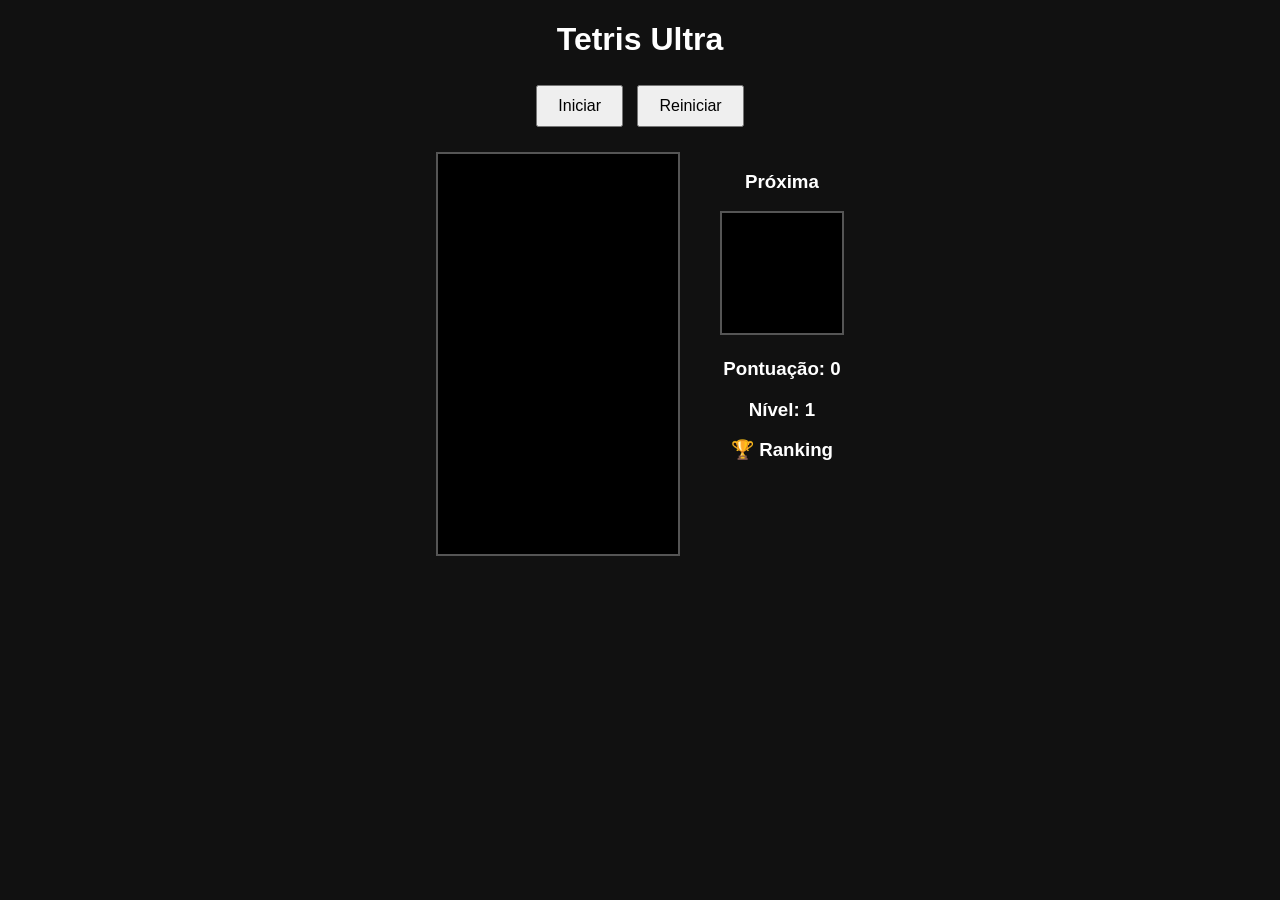
<file: index.html>
<!DOCTYPE html>
<html lang="pt-br">

<head>

    <meta charset="UTF-8">

    <title>Tetris Ultra</title>

    <link rel="stylesheet" href="style.css">

</head>

<body>

    <h1>Tetris Ultra</h1>

    <div class="menu">

        <button id="startBtn">Iniciar</button>

        <button id="restartBtn">Reiniciar</button>

    </div>

    <div class="container">

        <canvas id="tetris" width="240" height="400"></canvas>

        <div class="side-panel">

            <h3>Próxima</h3>

            <canvas id="preview" width="120" height="120"></canvas>

            <h3>Pontuação: <span id="score">0</span></h3>

            <h3>Nível: <span id="level">1</span></h3>

            <h3>🏆 Ranking</h3>

            <ol id="rankingList"></ol>

        </div>

    </div>

    <div id="gameOverScreen" class="gameover hidden">

        <div class="gameover-box">

            <h2>GAME OVER</h2>

            <p>Pontuação: <span id="finalScore">0</span></p>

            <div id="newRecord" class="hidden">

                <p>🏆 Novo Recorde!</p>

                <input id="playerNameInput" placeholder="Digite seu nome">

                <br>

                <button id="saveScoreBtn">Salvar Pontuação</button>

            </div>

            <br>

            <button id="restartGameBtn">Jogar Novamente</button>

        </div>

    </div>

    <script type="module" src="js/main.js"></script>

</body>

</html>
</file>
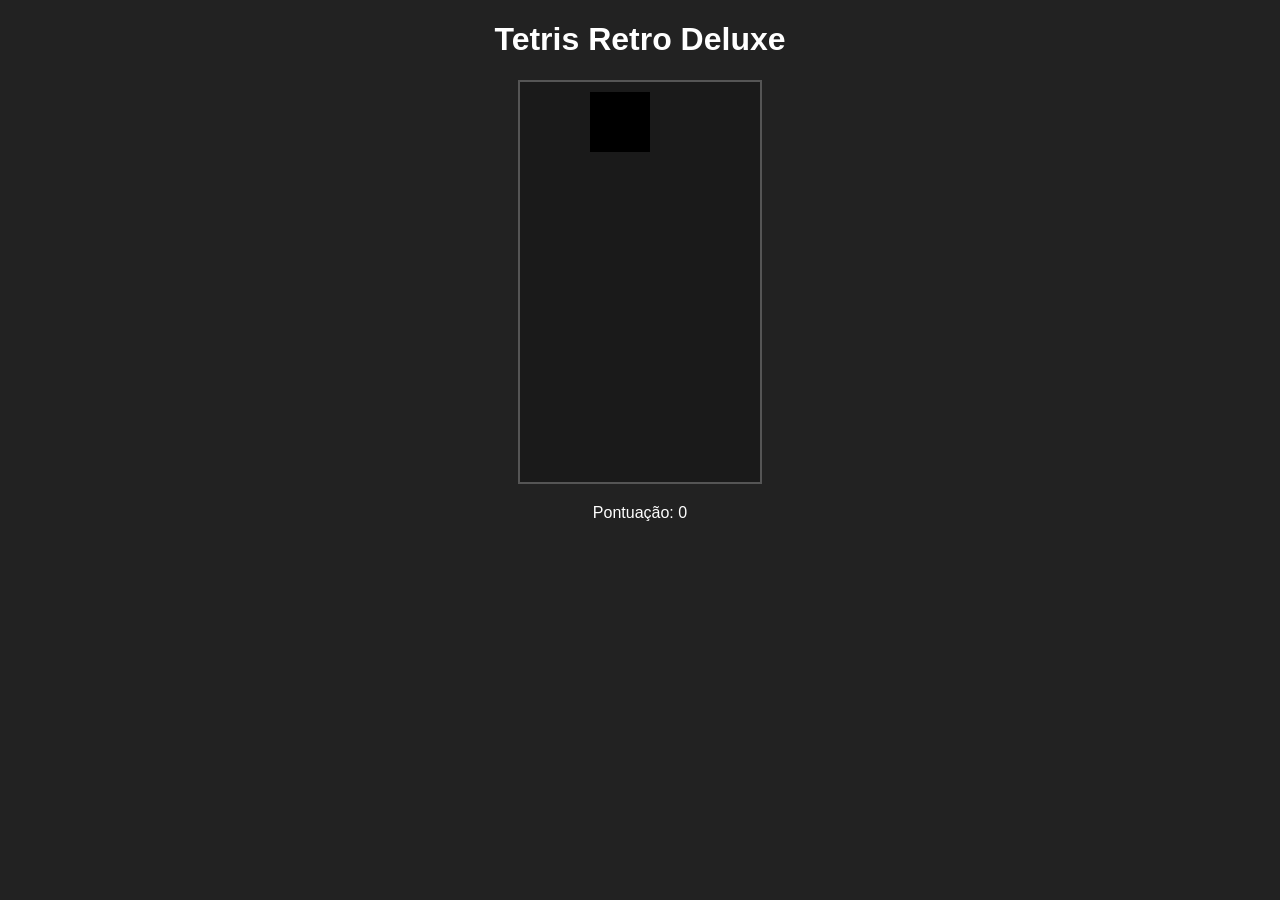
<file: Documents/tetris-retro-deluxe/index.html>
<!DOCTYPE html>
<html lang="pt-br">
<head>
    <meta charset="UTF-8">
    <title>Tetris Retro Deluxe</title>
    <link rel="stylesheet" href="style.css">
</head>
<body>

    <h1>Tetris Retro Deluxe</h1>
    <canvas id="tetris" width="240" height="400"></canvas>
    <p>Pontuação: <span id="score">0</span></p>

    <script type="module" src="js/main.js"></script>
</body>
</html>
</file>
<file: style.css>
body {
    background: #111;
    color: white;
    text-align: center;
    font-family: Arial;
}

.container {
    display: flex;
    justify-content: center;
    gap: 40px;
    margin-top: 20px;
}

canvas {
    background: black;
    border: 2px solid #555;
}

button {
    padding: 10px 20px;
    margin: 5px;
    font-size: 16px;
    cursor: pointer;
}

/* GAME OVER */

.gameover {

    position: fixed;
    top: 0;
    left: 0;

    width: 100%;
    height: 100%;

    background: rgba(0, 0, 0, 0.9);

    display: flex;
    justify-content: center;
    align-items: center;

}

.gameover-box {

    background: #1b1b1b;

    padding: 40px;

    border-radius: 10px;

    border: 3px solid #444;

    box-shadow: 0 0 25px #000;

}

.gameover h2 {

    font-size: 42px;

    color: #ff4d4d;

    margin-bottom: 10px;

}

.gameover button {

    background: #1982C4;
    color: white;

    border: none;

    border-radius: 5px;

}

.gameover input {

    padding: 8px;
    margin-top: 10px;

}

.hidden {

    display: none;

}
</file>
<file: Documents/tetris-retro-deluxe/style.css>
body{
    background-color: #222;
    color: white;
    text-align: center;
    font-family: Arial, Helvetica, sans-serif;
}

canvas{
    border: 2px solid #555;
}
</file>
